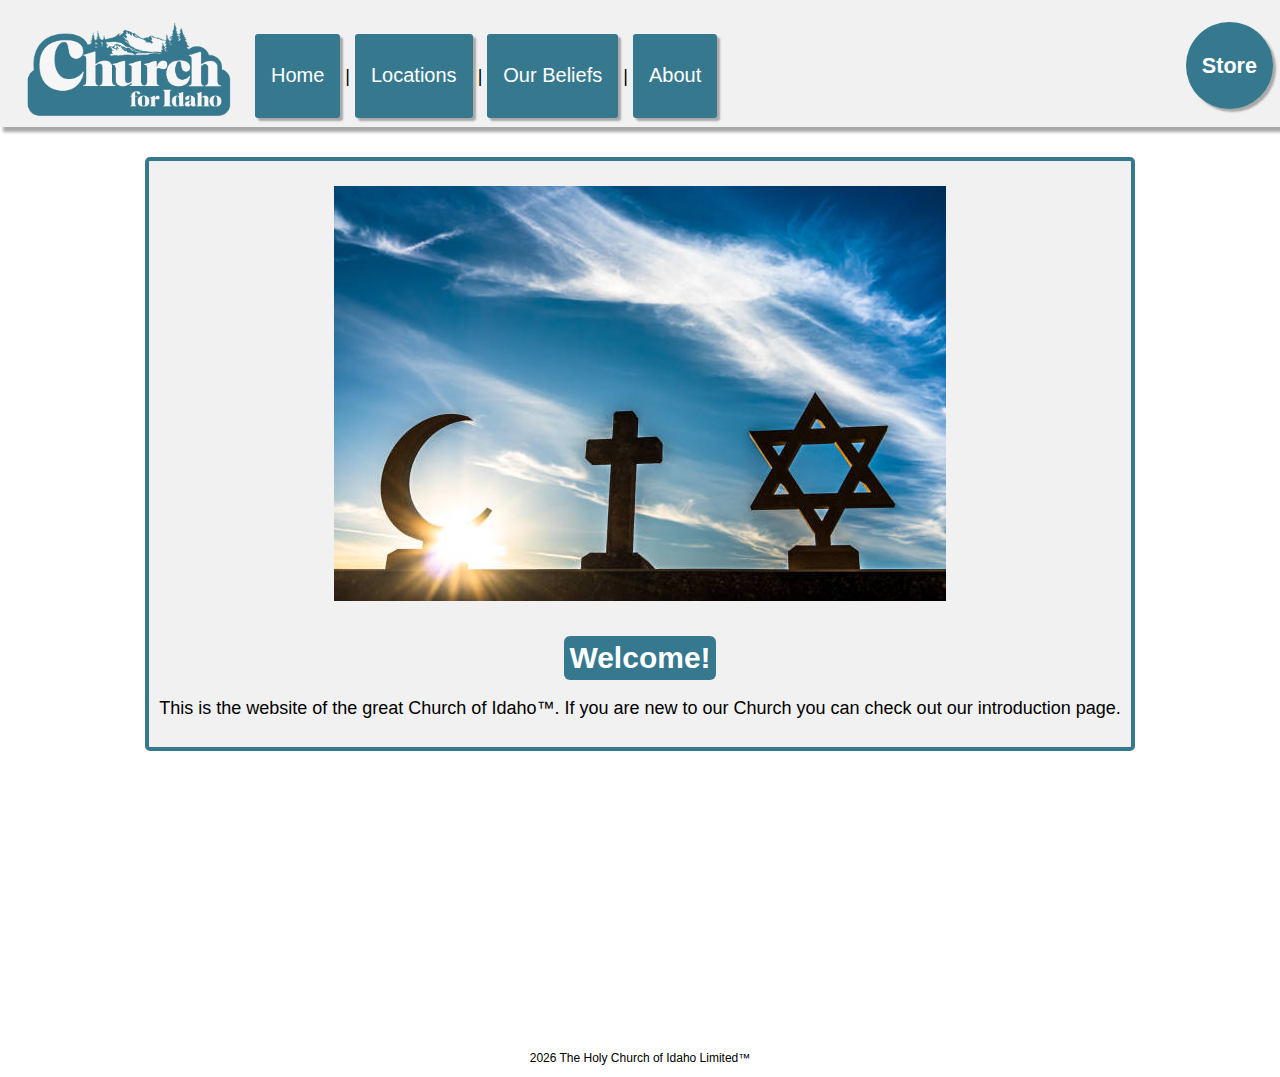
<file: index.html>
<!DOCTYPE html>
<html lang="en">
<head>
    <meta charset="UTF-8">
    <meta name="viewport" content="width=device-width, initial-scale=1.0">
    <title>Document</title>
    <link rel="stylesheet" href="design.css">
</head>
<body>
    <nav><!--Navigationsleiste-->
        <img src="gfx/logo.png" height="100" style="margin-bottom: -55px;">
        <a class="button" href="index.html">Home</a> |
        <a class="button" href="locations.html">Locations</a> |
        <a class="button" href="belief.html">Our Beliefs</a> |
        <a class="button" href="about.html">About</a>
        <a class="button" style="float: right;font-size: larger;border-radius: 50px; margin-top: 15px;" href="store.html"><b>Store</b></a>
    </nav>
    <div class="main">
        <img src="gfx/img1.jpg" alt="">
        <h2> Welcome! </h2>  <!--Überschrift-->
        <p>This is the website of the great Church of Idaho™. If you are new to our Church you can check out our introduction page.</p> <!--Paragraph-->

    </div>
    <p style="margin-top: 300px;text-align: center;font-size: 12px;">2026 The Holy Church of Idaho Limited™</p>


    

</body>
</html>
</file>
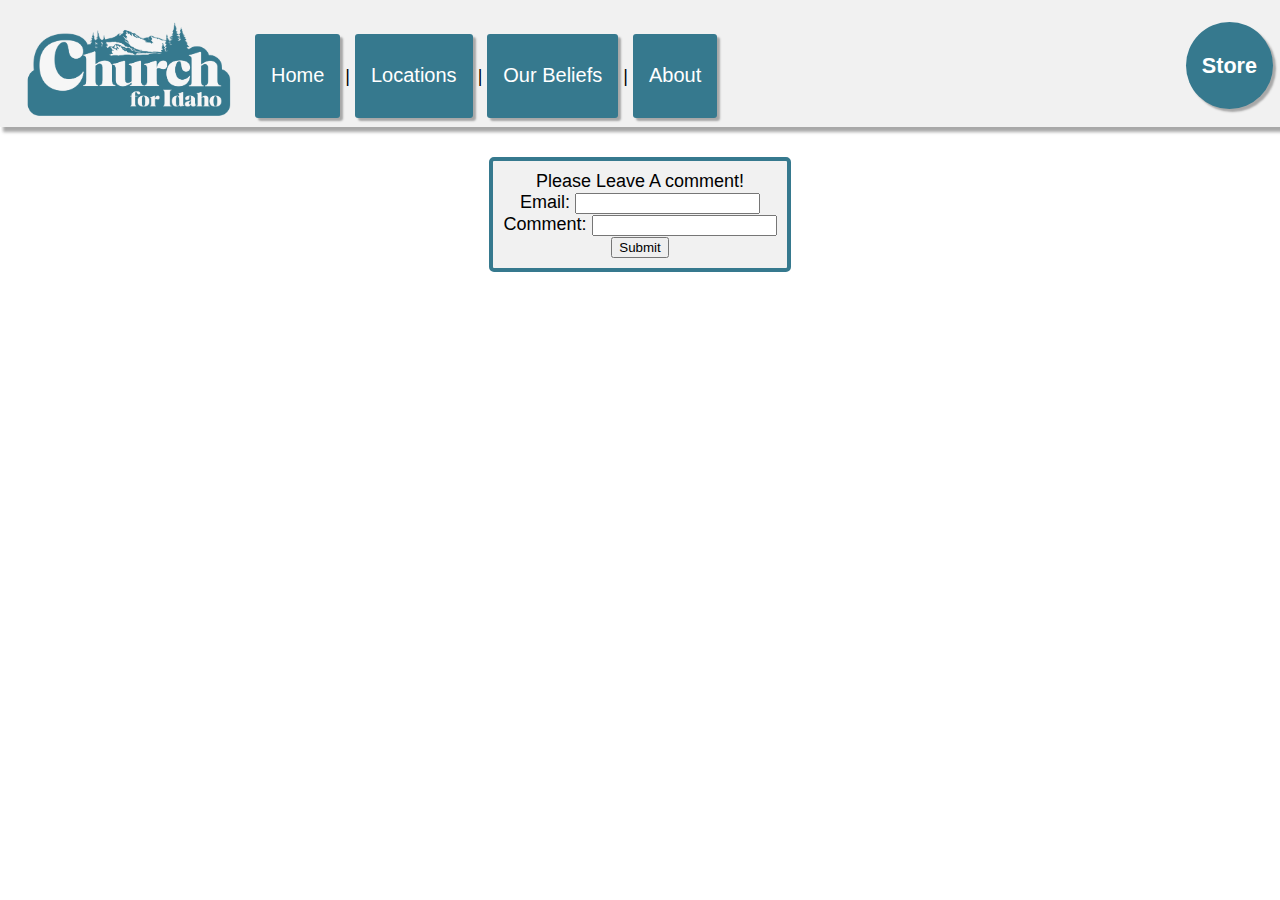
<file: about.html>
<!DOCTYPE html>
<html lang="en">

<head>
    <meta charset="UTF-8">
    <meta name="viewport" content="width=device-width, initial-scale=1.0">
    <title>Document</title>
    <link rel="stylesheet" href="design.css">
    <script>
        function comment1() {
            const nameValue = document.getElementById('mail').value;
            const textValue = document.getElementById('comment').value;

            comments.push({
                name: nameValue,
                text: textValue
            });

        }
        
    </script>
</head>

<body>
    <nav><!--Navigationsleiste-->
        <img src="gfx/logo.png" height="100" style="margin-bottom: -55px;">
        <a class="button" href="index.html">Home</a> |
        <a class="button" href="locations.html">Locations</a> |
        <a class="button" href="belief.html">Our Beliefs</a> |
        <a class="button" href="about.html">About</a>
        <a class="button" style="float: right;font-size: larger;border-radius: 50px; margin-top: 15px;"
            href="store.html"><b>Store</b></a>
    </nav>

    <script>
        displayComments()
    </script>
    <div class="main">
        Please Leave A comment!
        <br>
        <label for="mail">Email:</label>
        <input id="mail" type="email">
        <br>
        <label for="comment">Comment:</label>
        <input id="comment" type="text">
        <br>
        <button onclick="comment1()">Submit</button>
    </div>
    <div id="comments">
        <script>
            const comments = [];

            function comment1() {
                const nameValue = document.getElementById('mail').value;
                const textValue = document.getElementById('comment').value;

                comments.push({
                    name: nameValue,
                    text: textValue
                });

                displayComments(); 
            }

            function displayComments() {
                const commentsDiv = document.getElementById("comments");
                commentsDiv.innerHTML = ""; 

                comments.forEach(comment => {
                    const div = document.createElement("div");
                    div.className = "comment";

                    div.innerHTML = `
                <h3>${comment.name}</h3>
                <p>${comment.text}</p>
            `;

                    commentsDiv.appendChild(div);
                });
            }
        </script>

    </div>


</body>


</html>
</file>
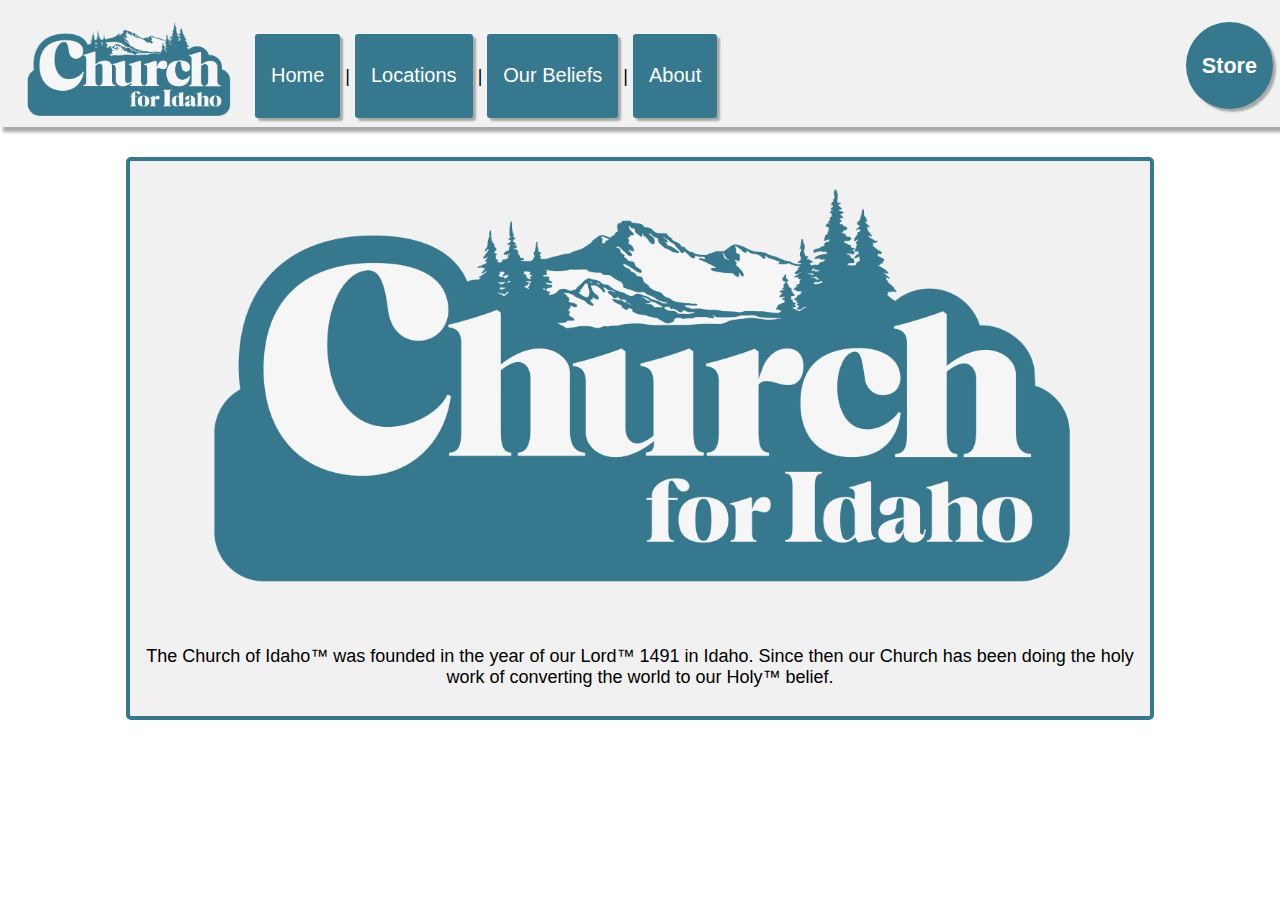
<file: belief.html>
<!DOCTYPE html>
<html lang="en">
<head>
    <meta charset="UTF-8">
    <meta name="viewport" content="width=device-width, initial-scale=1.0">
    <title>Document</title>
    <link rel="stylesheet" href="design.css">
</head>
<body>
    <nav><!--Navigationsleiste-->
        <img src="gfx/logo.png" height="100" style="margin-bottom: -55px;">
        <a class="button" href="index.html">Home</a> |
        <a class="button" href="locations.html">Locations</a> |
        <a class="button" href="belief.html">Our Beliefs</a> |
        <a class="button" href="about.html">About</a>
        <a class="button" style="float: right;font-size: larger;border-radius: 50px; margin-top: 15px;" href="store.html"><b>Store</b></a>
    </nav>
    <div class="main" style="max-width: 1000px;"><img src="gfx/logo.png" width="900px" alt="">
        <p>The Church of Idaho™ was founded in the year of our Lord™ 1491 in Idaho. Since then our Church has been doing the holy work of converting the world to our Holy™ belief.</p>
    </div>
    
</body>
</html>
</file>
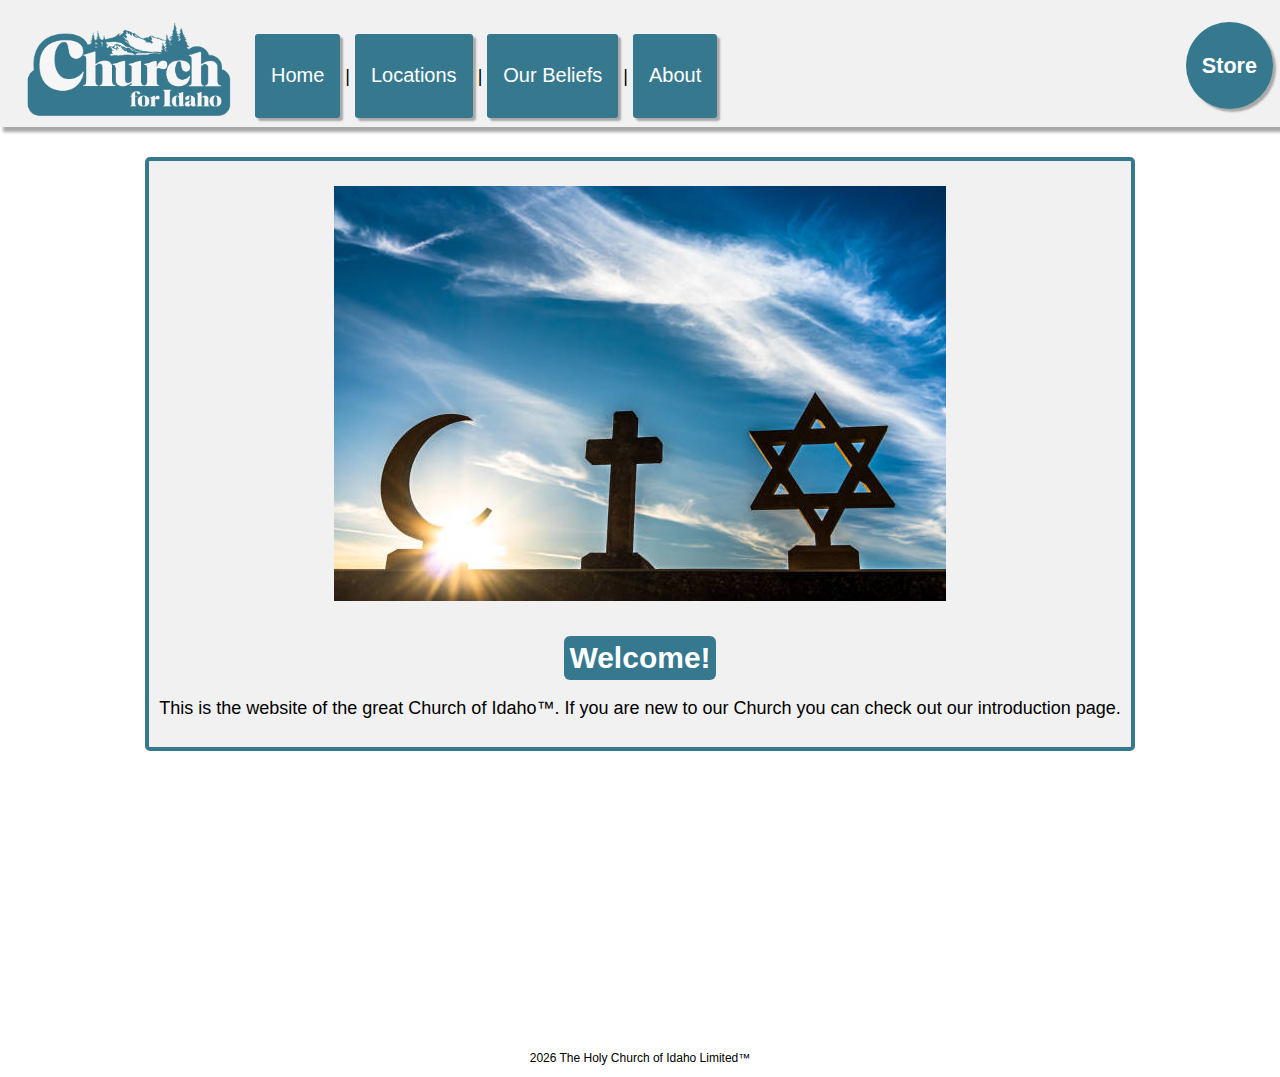
<file: main.html>
<!DOCTYPE html>
<html lang="en">
<head>
    <meta charset="UTF-8">
    <meta name="viewport" content="width=device-width, initial-scale=1.0">
    <title>Document</title>
    <link rel="stylesheet" href="design.css">
</head>
<body>
    <nav><!--Navigationsleiste-->
        <img src="gfx/logo.png" height="100" style="margin-bottom: -55px;">
        <a class="button" href="main.html">Home</a> |
        <a class="button" href="locations.html">Locations</a> |
        <a class="button" href="belief.html">Our Beliefs</a> |
        <a class="button" href="about.html">About</a>
        <a class="button" style="float: right;font-size: larger;border-radius: 50px; margin-top: 15px;" href="store.html"><b>Store</b></a>
    </nav>
    <div class="main">
        <img src="gfx/img1.jpg" alt="">
        <h2> Welcome! </h2>  <!--Überschrift-->
        <p>This is the website of the great Church of Idaho™. If you are new to our Church you can check out our introduction page.</p> <!--Paragraph-->

    </div>
    <p style="margin-top: 300px;text-align: center;font-size: 12px;">2026 The Holy Church of Idaho Limited™</p>


    

</body>
</html>
</file>
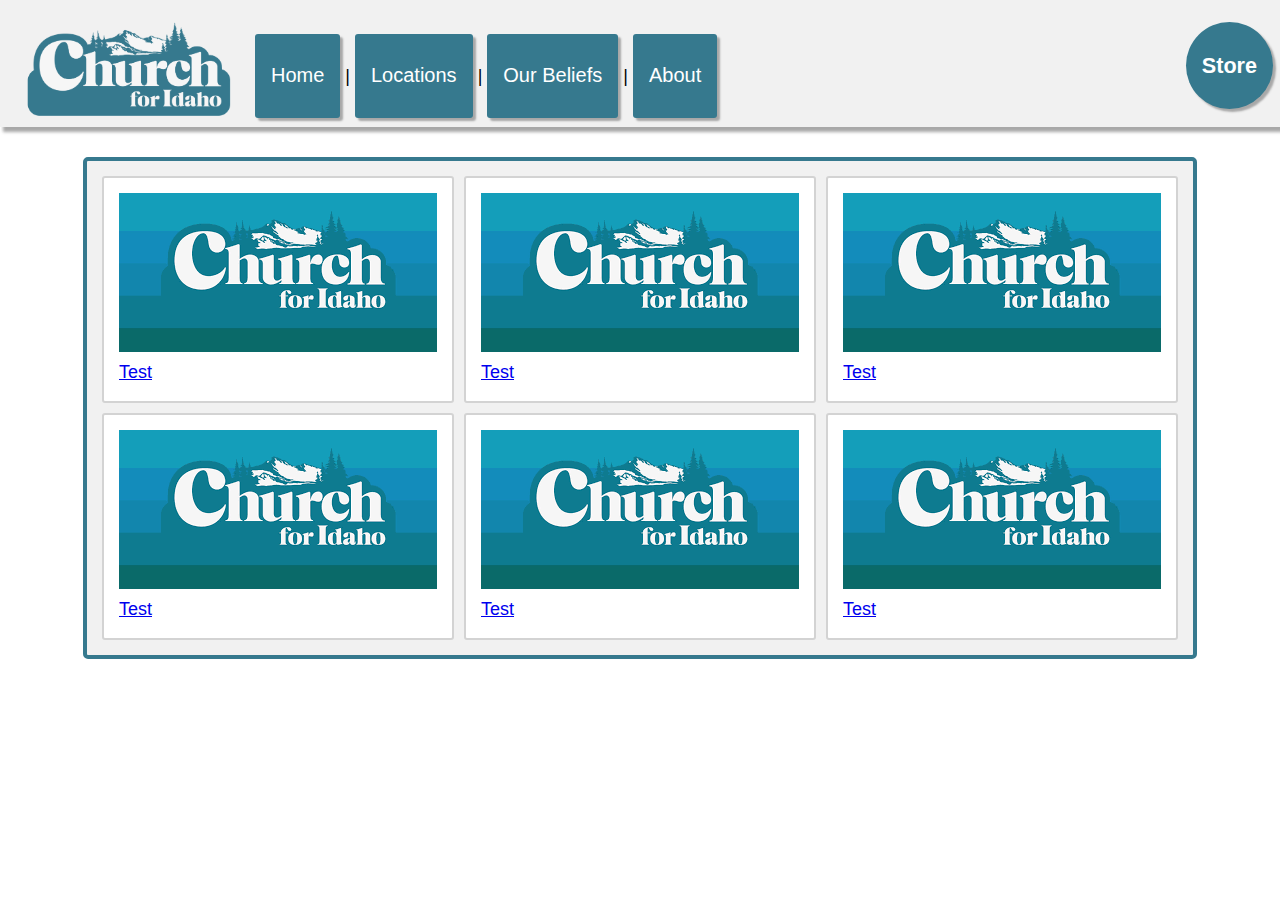
<file: store.html>
<!DOCTYPE html>
<html lang="en">
<head>
    <meta charset="UTF-8">
    <meta name="viewport" content="width=device-width, initial-scale=1.0">
    <title>Document</title>
    <link rel="stylesheet" href="design.css">
</head>
<body>
    <nav><!--Navigationsleiste-->
        <img src="gfx/logo.png" height="100" style="margin-bottom: -55px;">
        <a class="button" href="main.html">Home</a> |
        <a class="button" href="locations.html">Locations</a> |
        <a class="button" href="belief.html">Our Beliefs</a> |
        <a class="button" href="about.html">About</a>
        <a class="button" style="float: right;font-size: larger;border-radius: 50px; margin-top: 15px;" href="store.html"><b>Store</b></a>
    </nav>
    
    <div class="store" style="width: fit-content;">
        <div class="item"><a href="store.html"><img src="gfx/logo2.png" alt=""><p style="margin-top: -10px;margin-left: 15px;">Test</p></a></div>
        <div class="item"><a href="store.html"><img src="gfx/logo2.png" alt=""><p style="margin-top: -10px;margin-left: 15px;">Test</p></a></div>
        <div class="item"><a href="store.html"><img src="gfx/logo2.png" alt=""><p style="margin-top: -10px;margin-left: 15px;">Test</p></a></div>
        <div class="item"><a href="store.html"><img src="gfx/logo2.png" alt=""><p style="margin-top: -10px;margin-left: 15px;">Test</p></a></div>
        <div class="item"><a href="store.html"><img src="gfx/logo2.png" alt=""><p style="margin-top: -10px;margin-left: 15px;">Test</p></a></div>
        <div class="item"><a href="store.html"><img src="gfx/logo2.png" alt=""><p style="margin-top: -10px;margin-left: 15px;">Test</p></a></div>
    </div>
    

    

</body>
</html>
</file>
<file: design.css>
.button {
    background-color: #36798e;
    border-radius: 3px;
    border: none;
    color: rgb(255, 255, 255);
    margin: 0px;
    padding: 30.5px 16px;
    text-align: center;
    text-decoration: none;
    display: inline-block;
    font-size: 20px;
    opacity: 1.0;
    max-height: 100px;
    box-shadow: 3px 3px 2px rgb(168, 168, 168);
}




nav a:hover {
  background-color: #ffffff;
  color: #36798e;
  box-shadow: 3px 3px 2px #3d3d3d86;
}

body {
    font-family: Arial, Helvetica, sans-serif;
    font-size: large;
}


nav {
    margin: -10px;
    padding: 0px;
    background-color: #f1f1f1;
    font-size: large;
    border: solid 9px #f1f1f1;
    box-shadow: 5px 5px 3px rgb(168, 168, 168);


}
img {
    padding: 15px;
}
h2 {
    color: #ffffff;
    background-color: #36798e;
    padding: 5px;
    border-radius: 6px;
    max-width: fit-content;
    margin: auto;
    margin-top: 15px;
    margin-bottom: 10px;
    font-size: 30px;
}
.main {
    padding: 10px;
    border: solid 4px #36798e;
    border-radius: 5px;
    fill: #f1f1f1;
    max-width: fit-content;

    background-color: #f1f1f1;

    margin: auto;
    font-size: large;
    margin-top: 40px;
    position: bottom;
    text-align: center;


}
.store {
    padding: 10px;
    border: solid 4px #36798e;
    border-radius: 5px;
    fill: #f1f1f1;

    background-color: #f1f1f1;

    margin: auto;
    font-size: large;
    margin-top: 40px;
    position: bottom;
    display: grid;
    grid-template-columns: auto auto auto;
    
}
.item {
    margin-bottom: 0px;
    vertical-align: sub;
    vertical-align: bottom;
    text-decoration: none;

    margin: 5px;

    max-width: fit-content;
    border: solid 2px #d3d3d3;
    border-radius: 3px;

    box-sizing: border-box;

    background-color: white;
}
.item:hover {
  background-color: #ffffff;
  color: #36798e;
  box-shadow: 3px 3px 2px rgb(168, 168, 168);
  font-size: larger;
  padding: -20px;
  margin: -0px;

  
}
</file>
